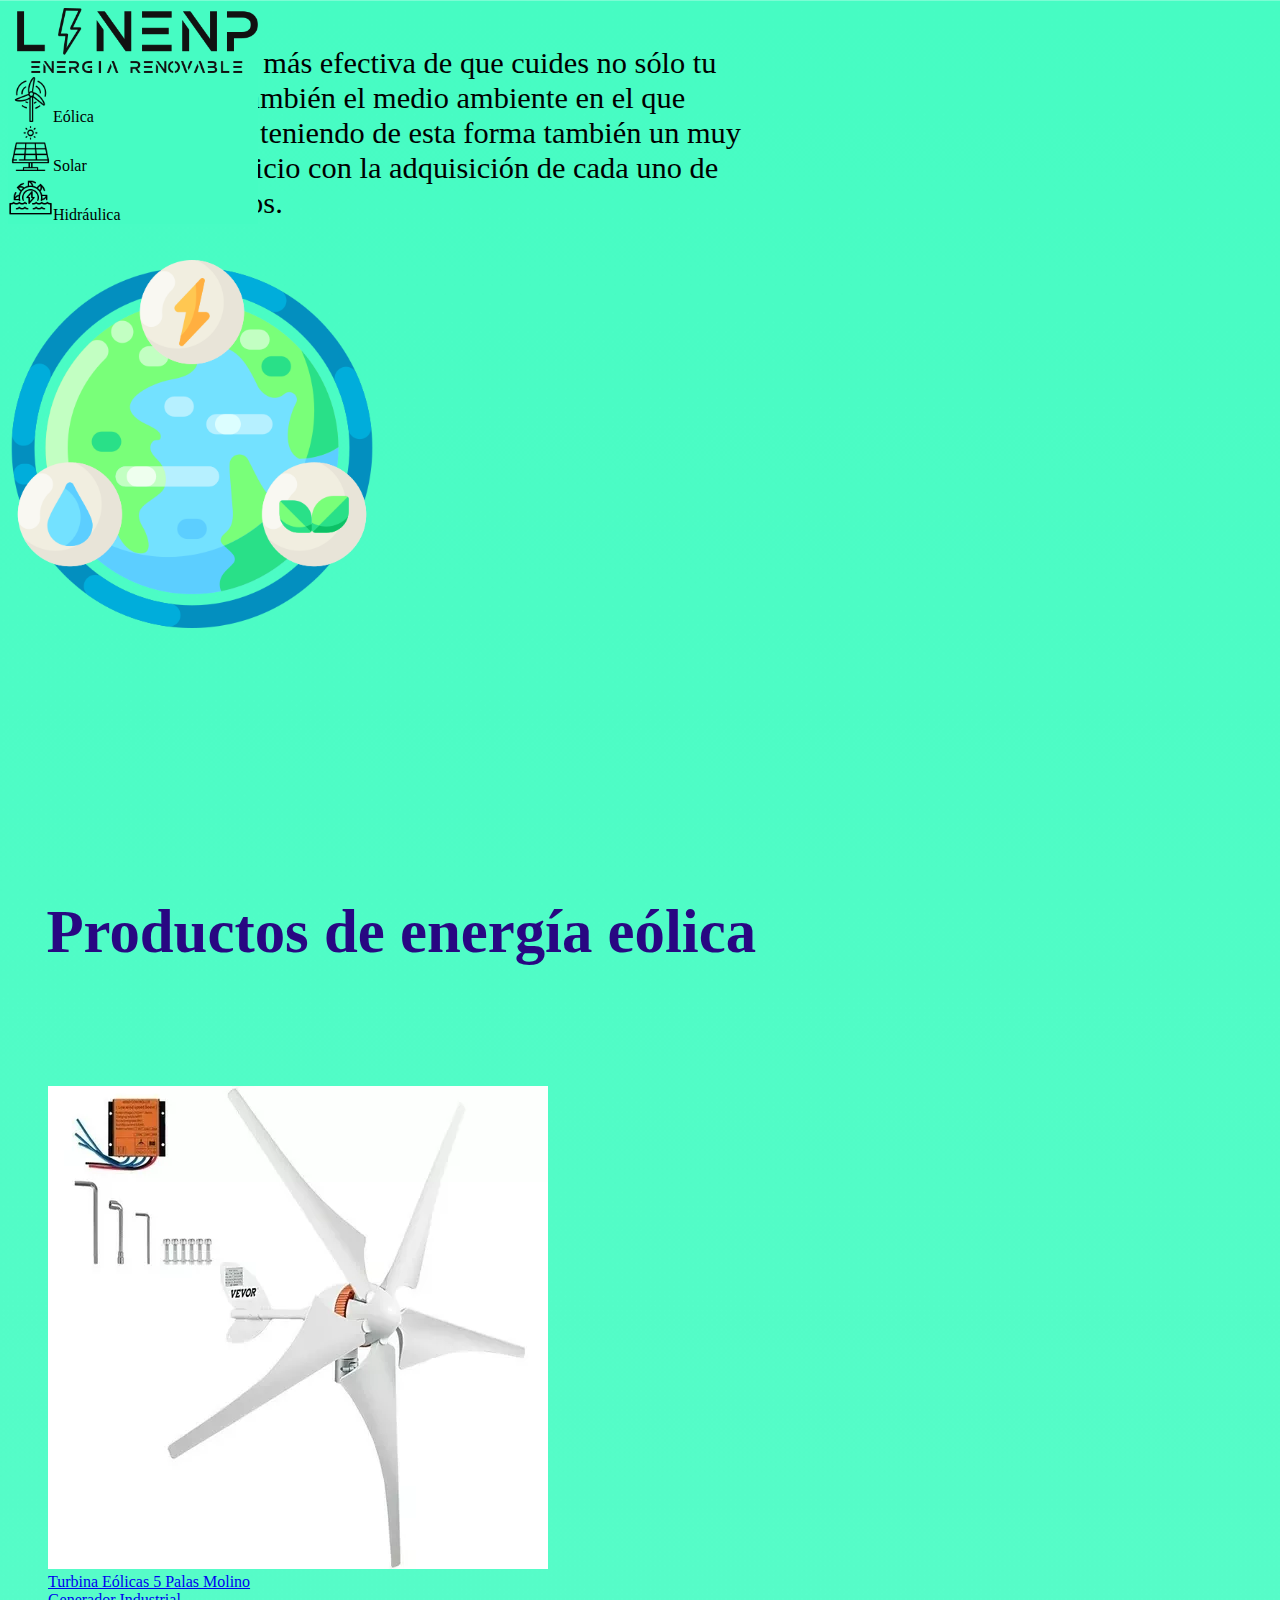
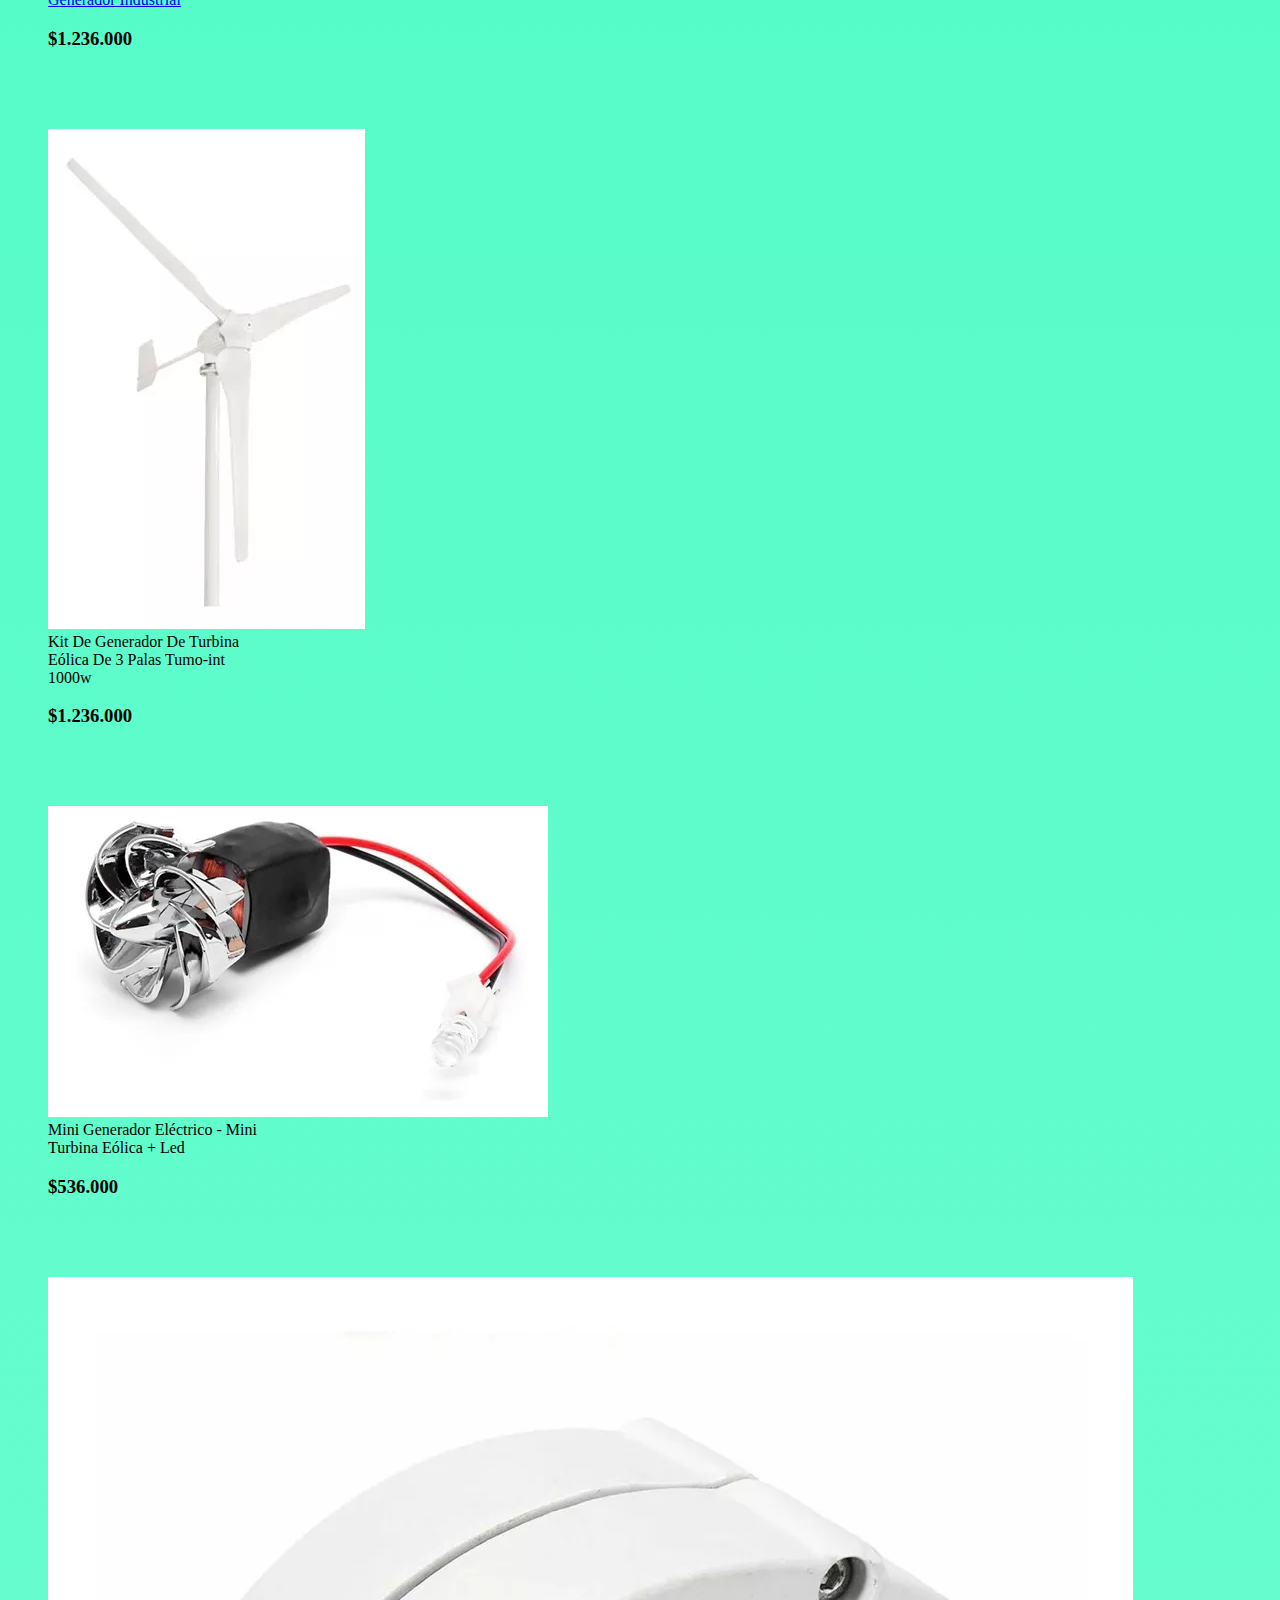
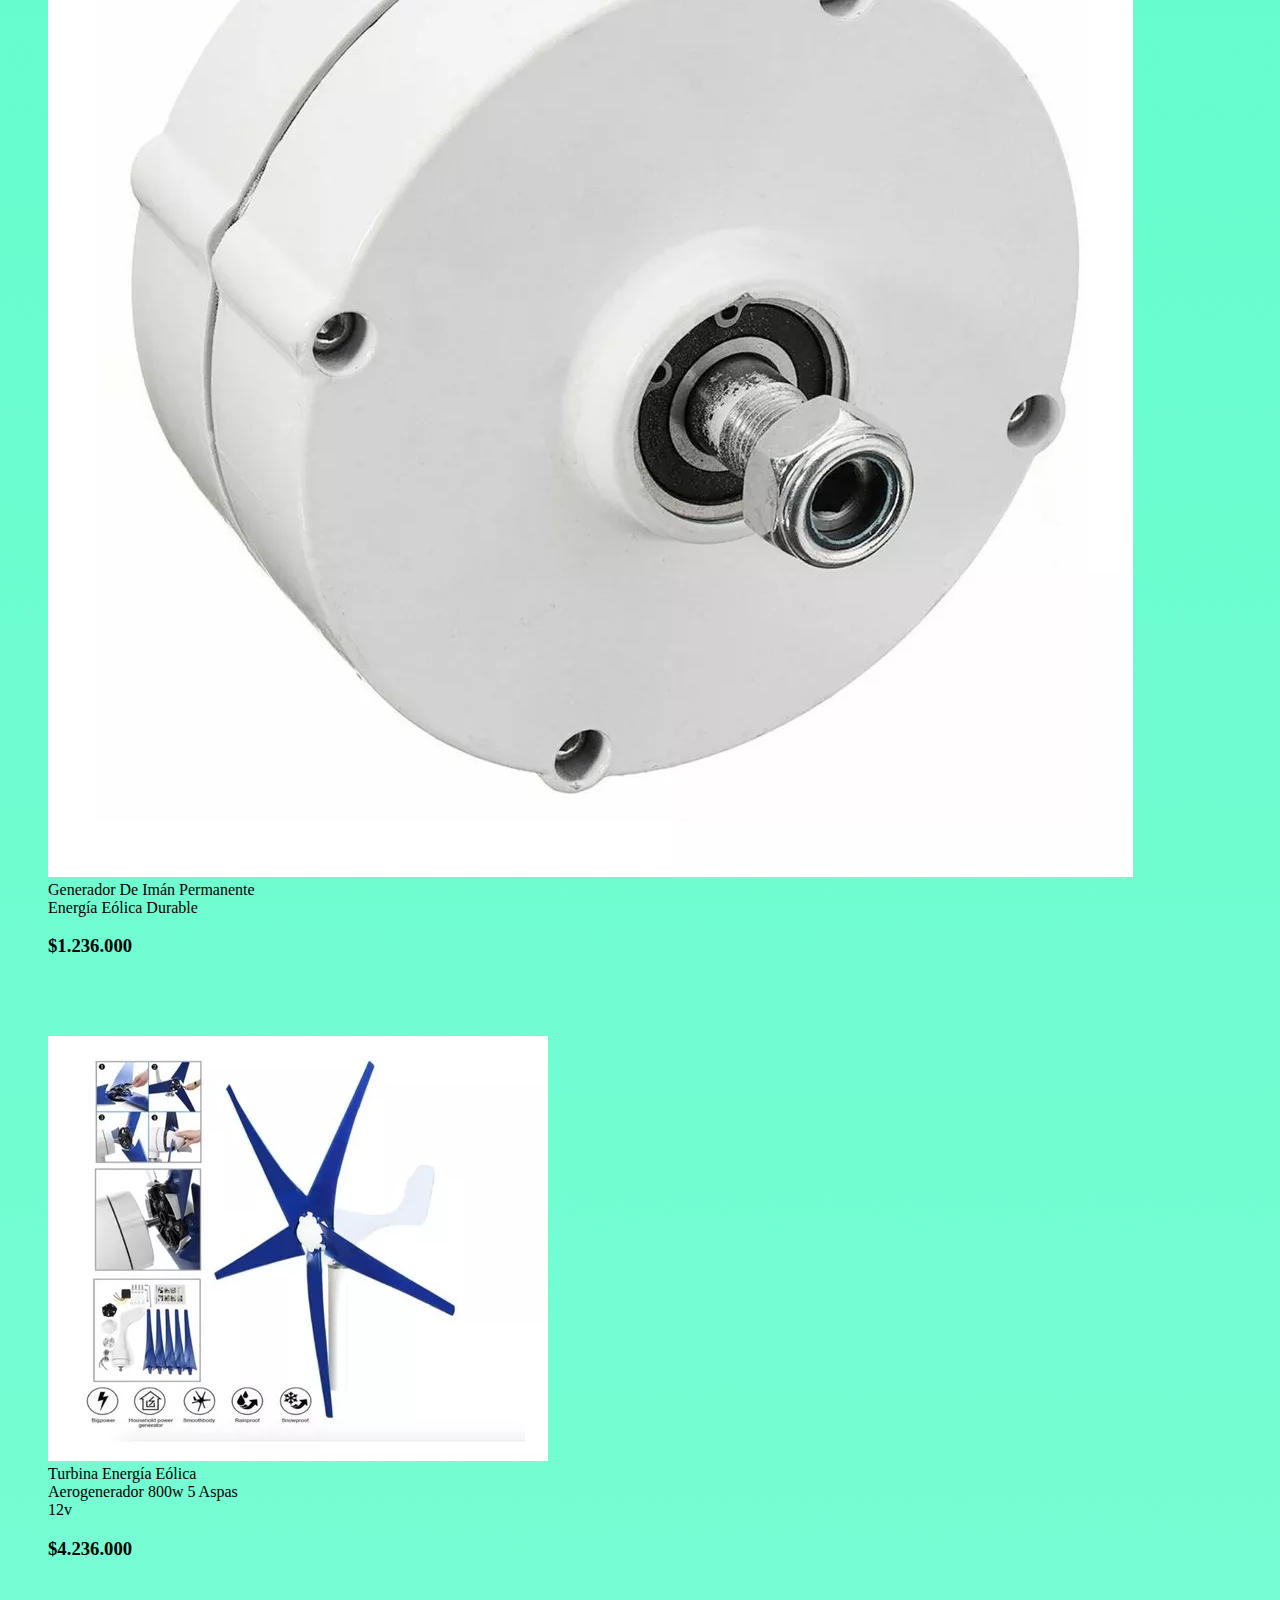
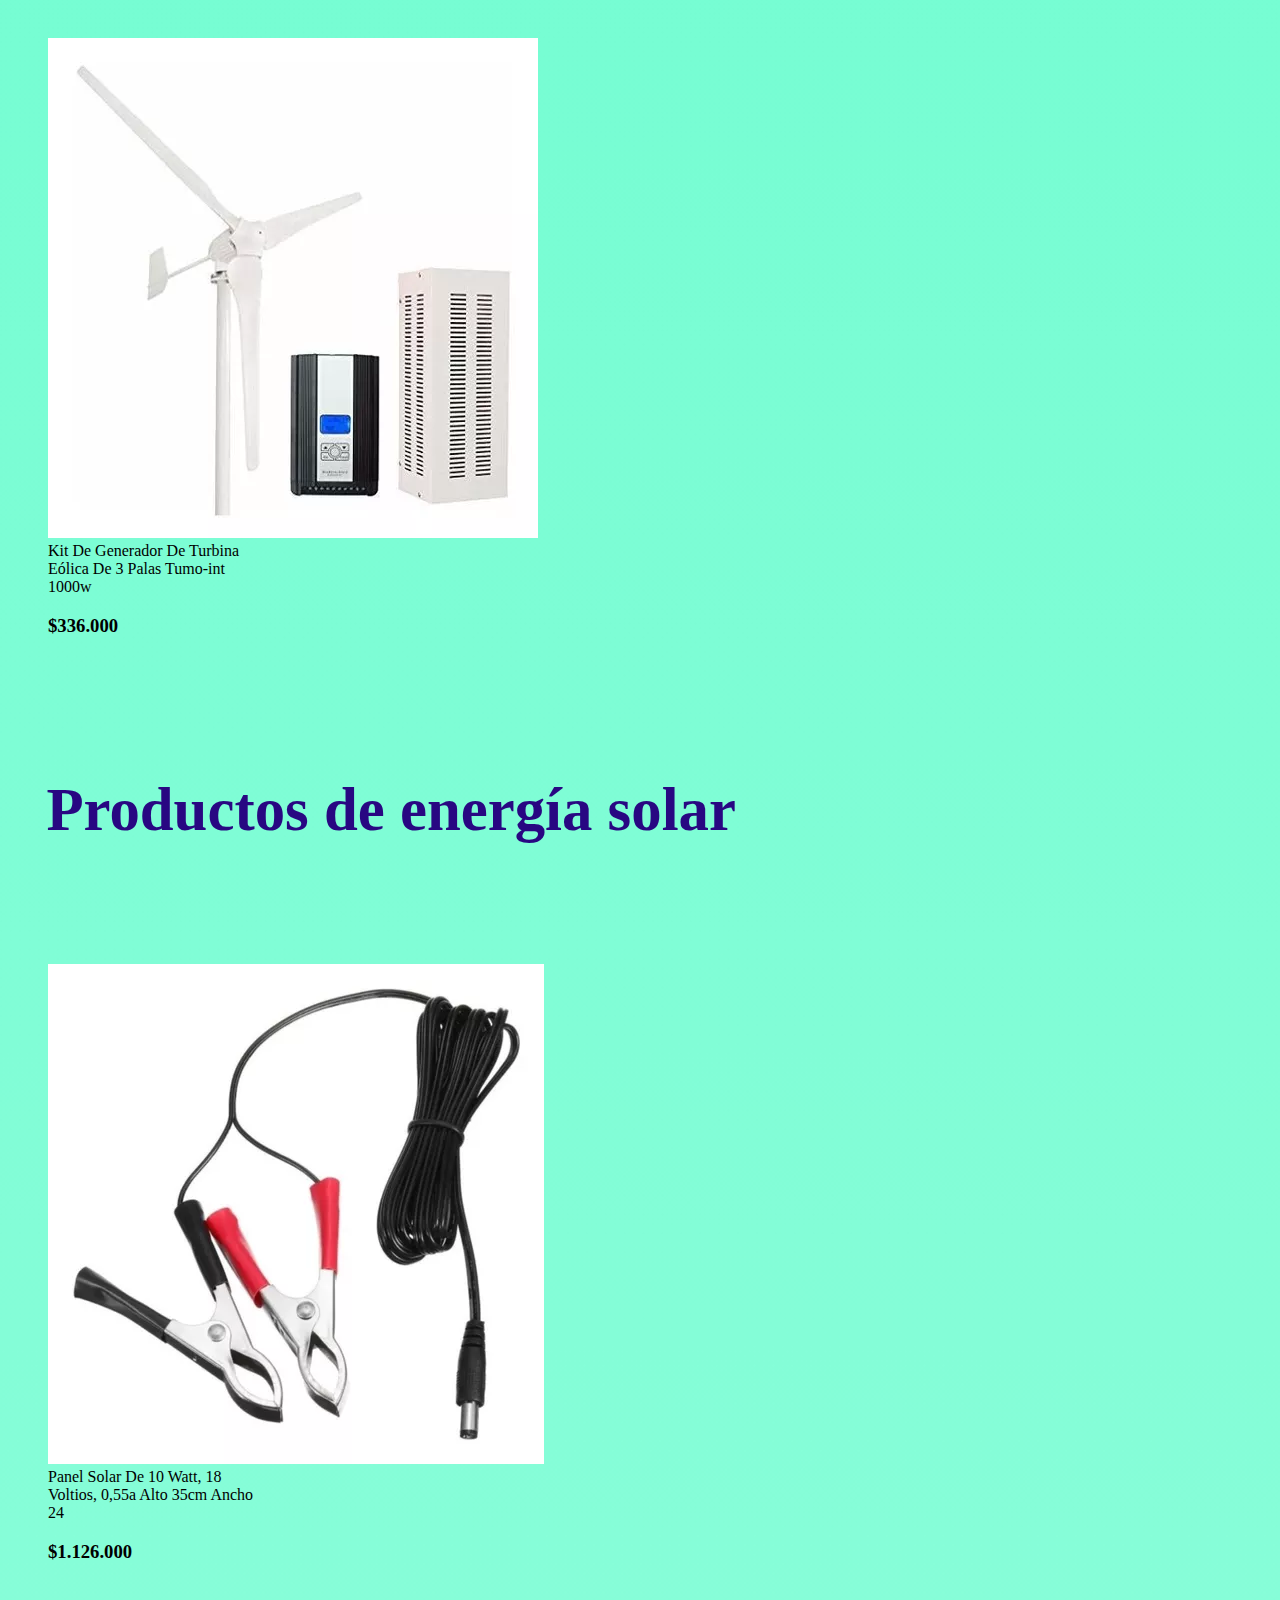
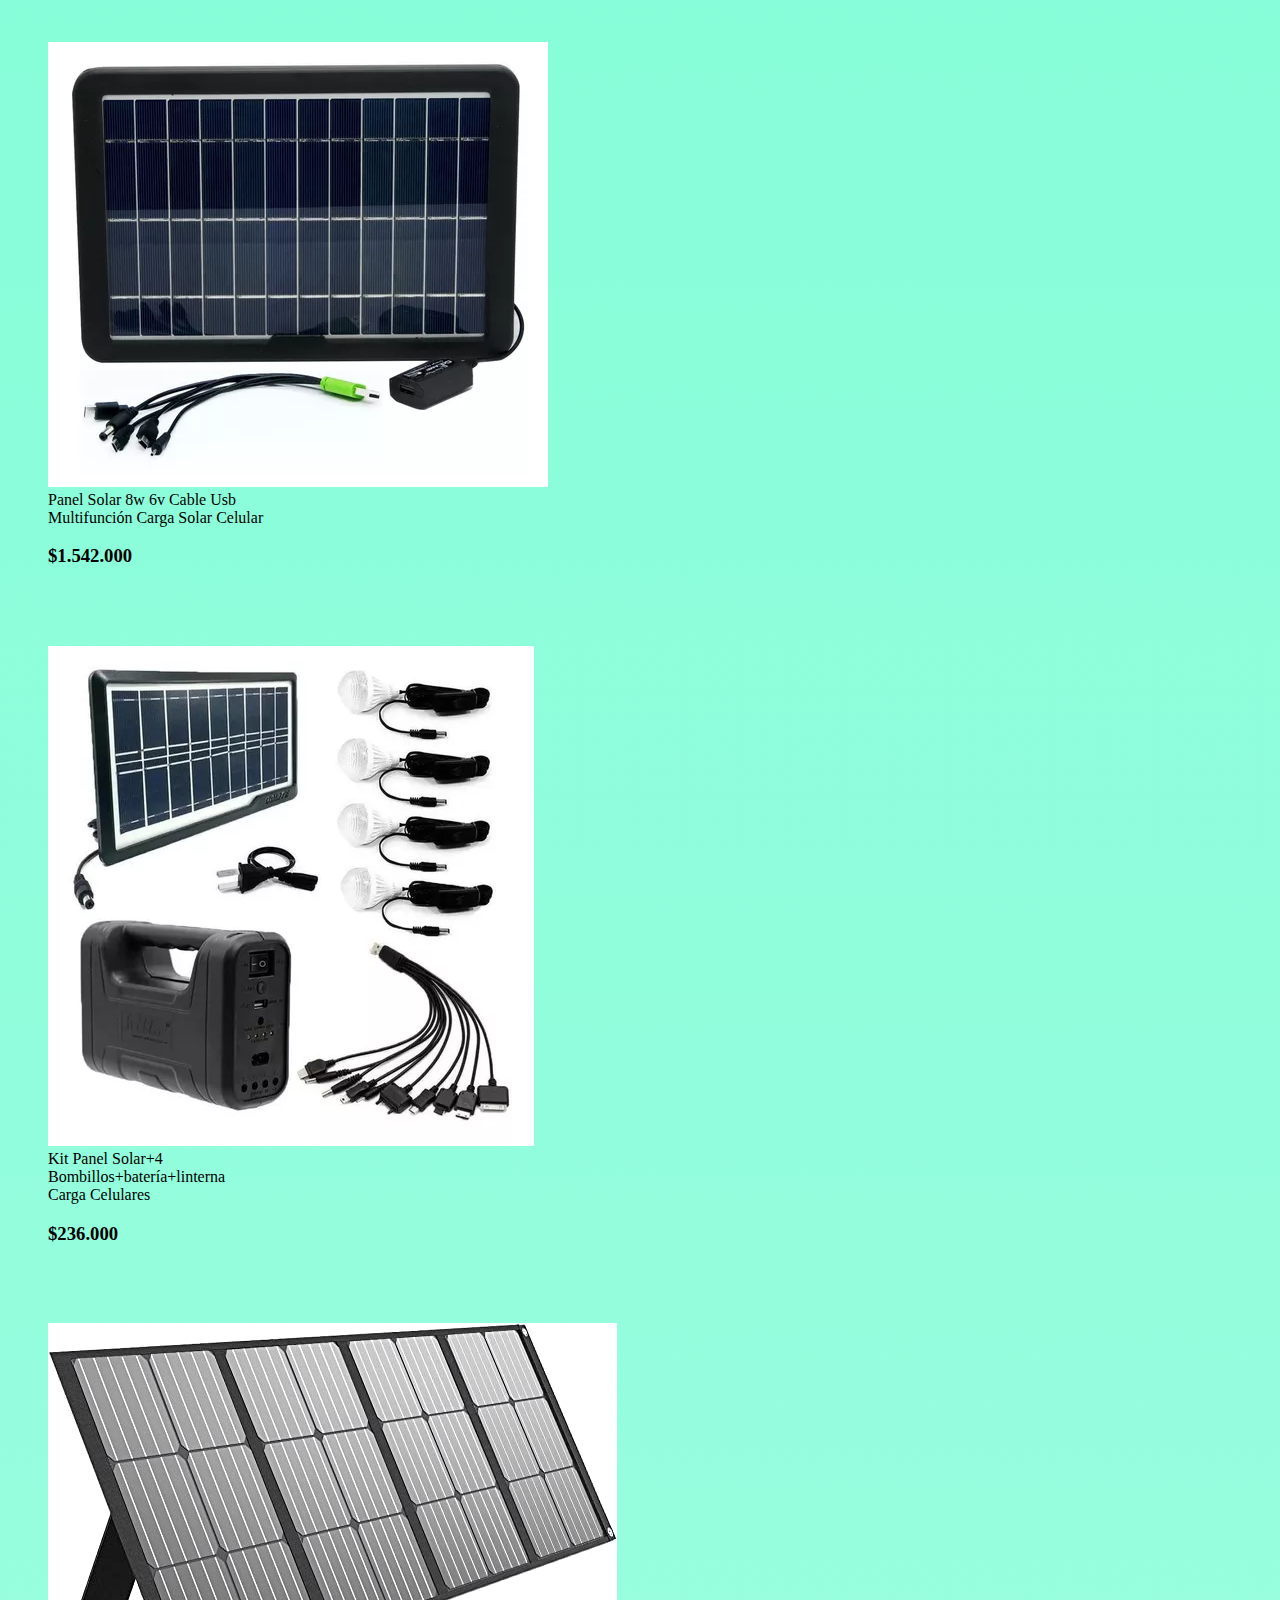
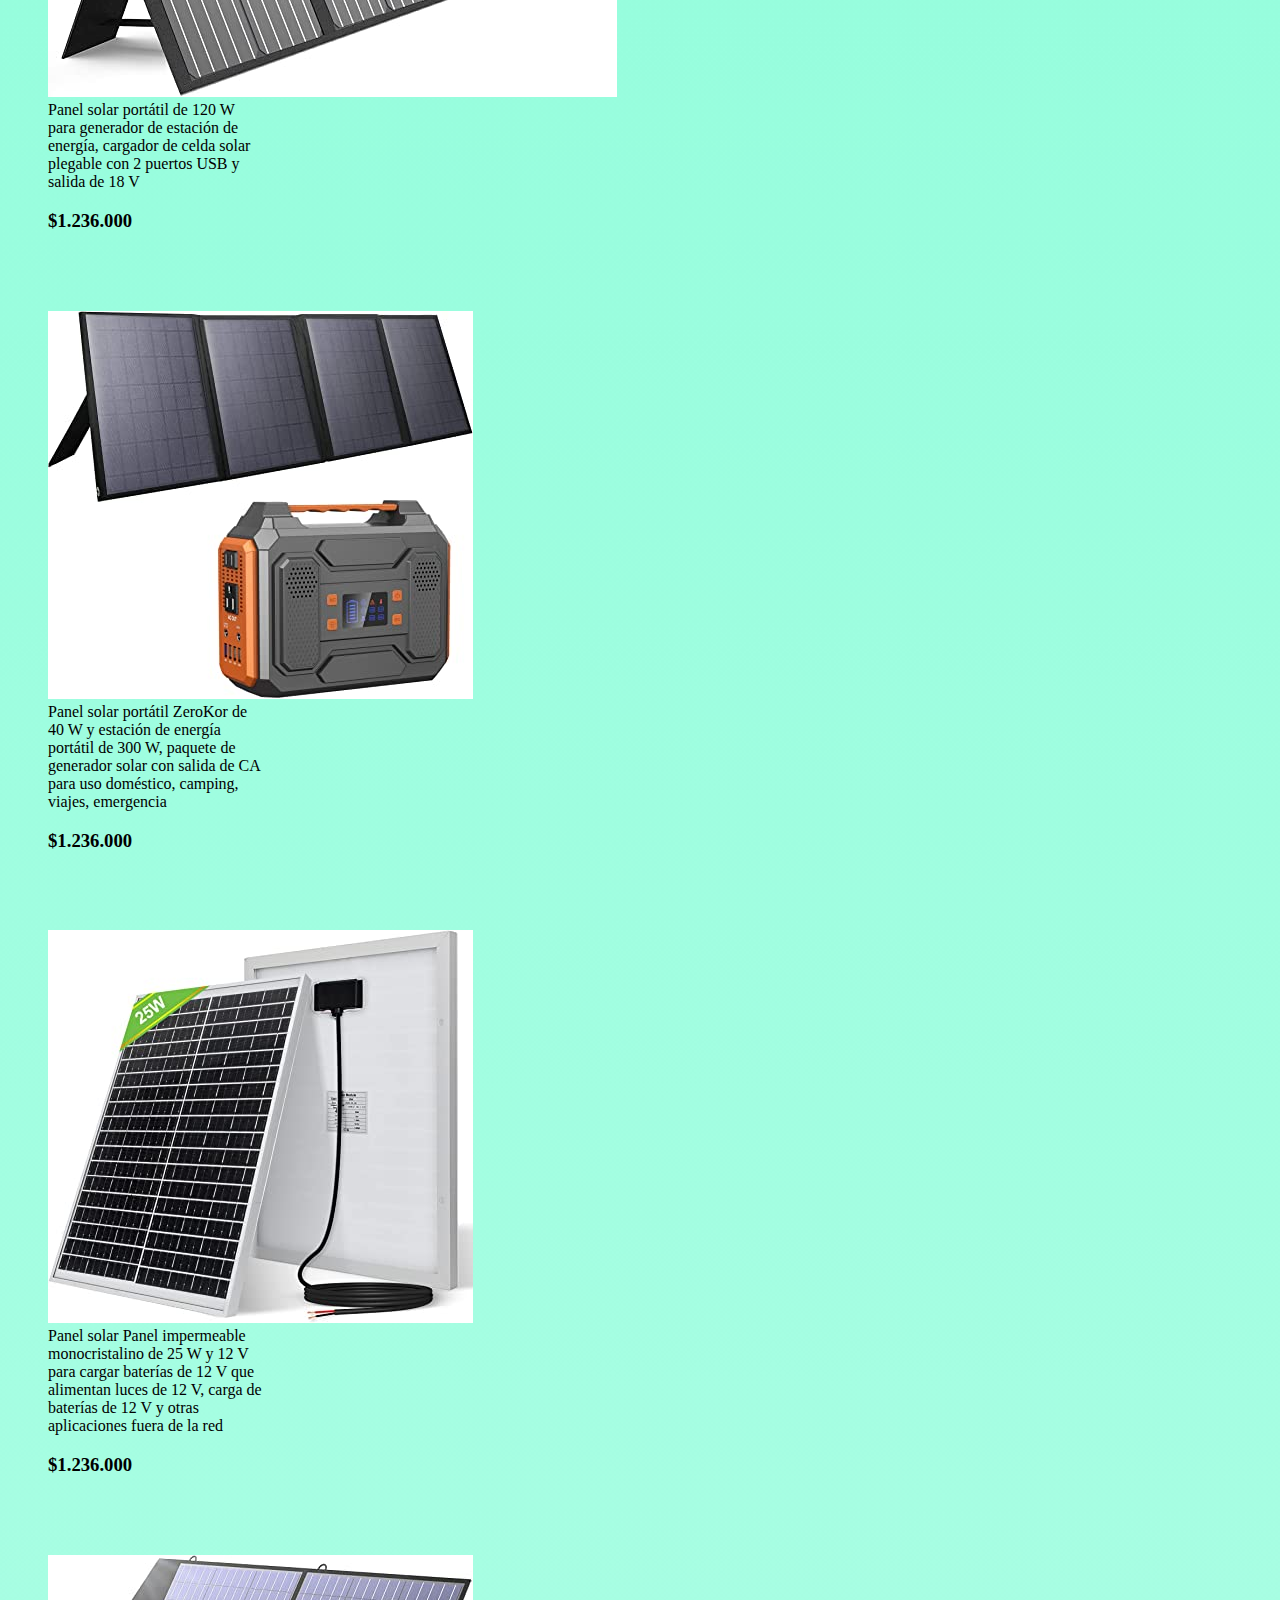
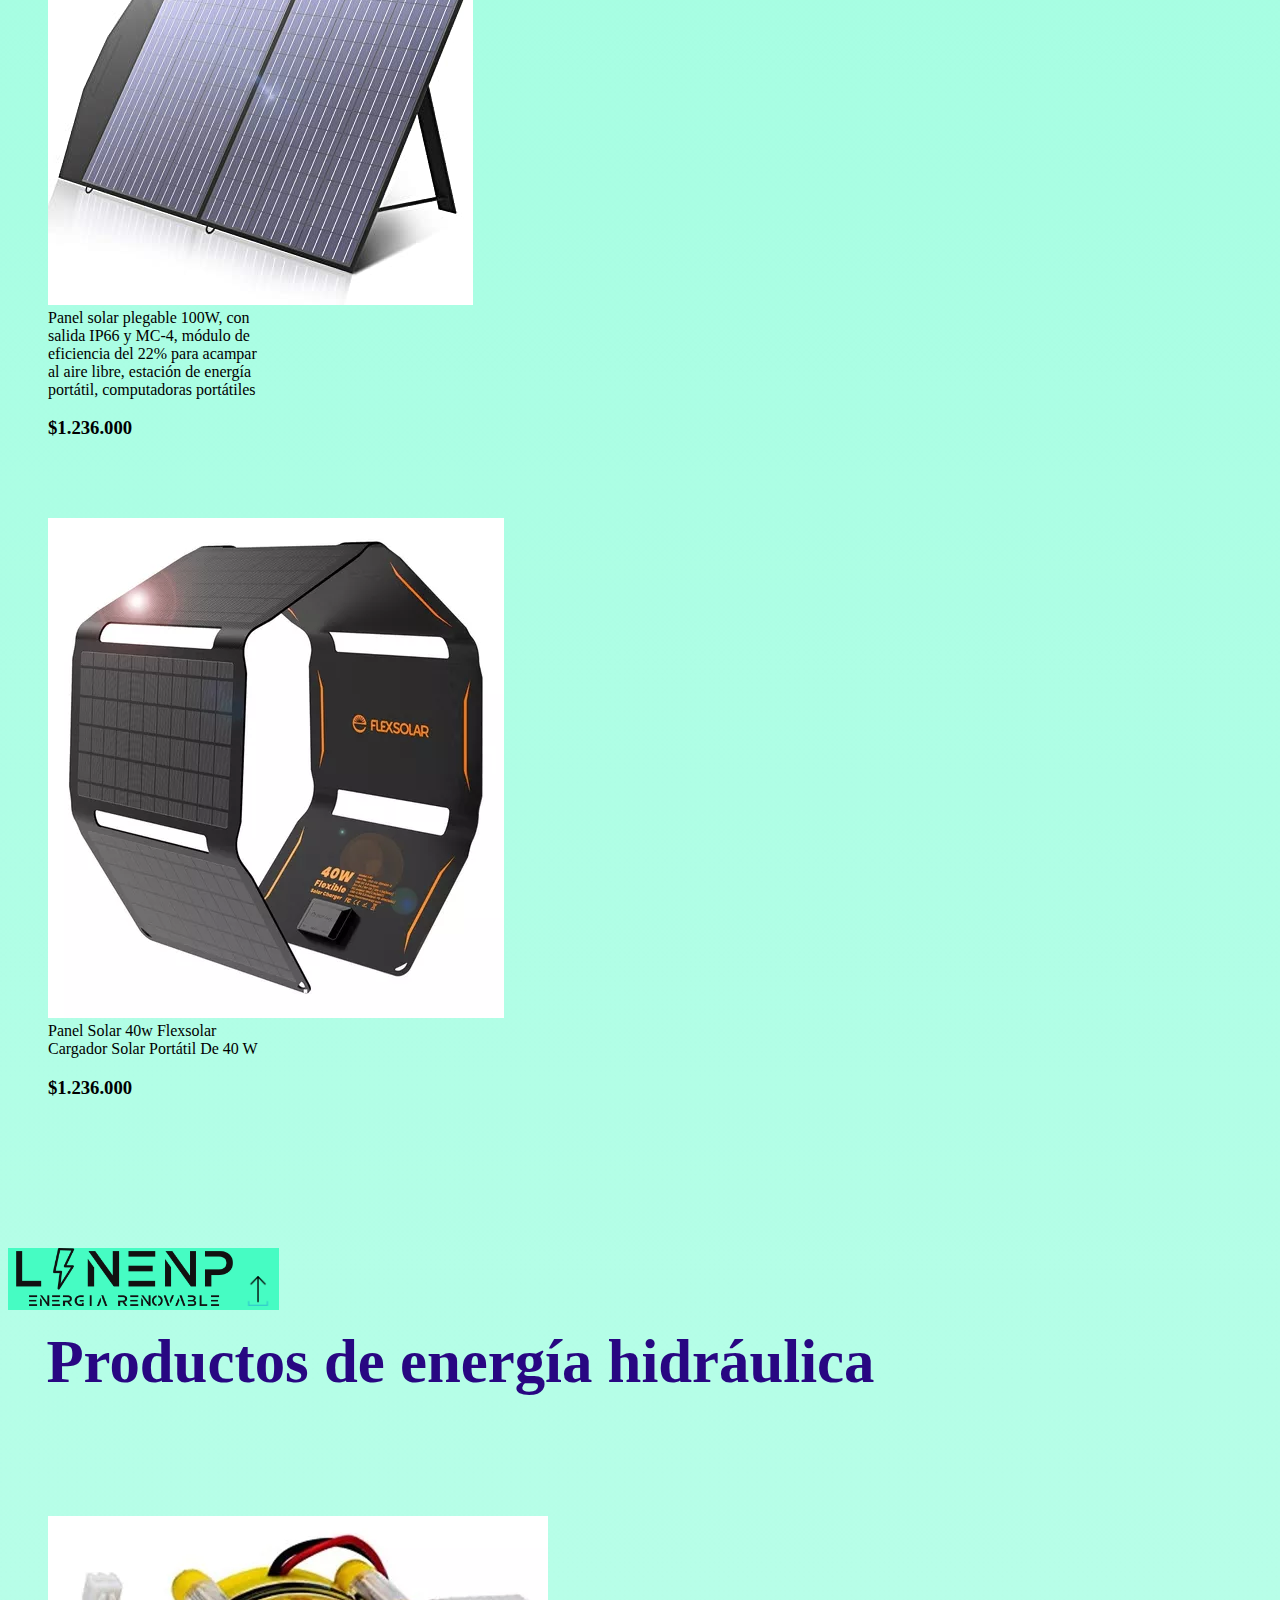
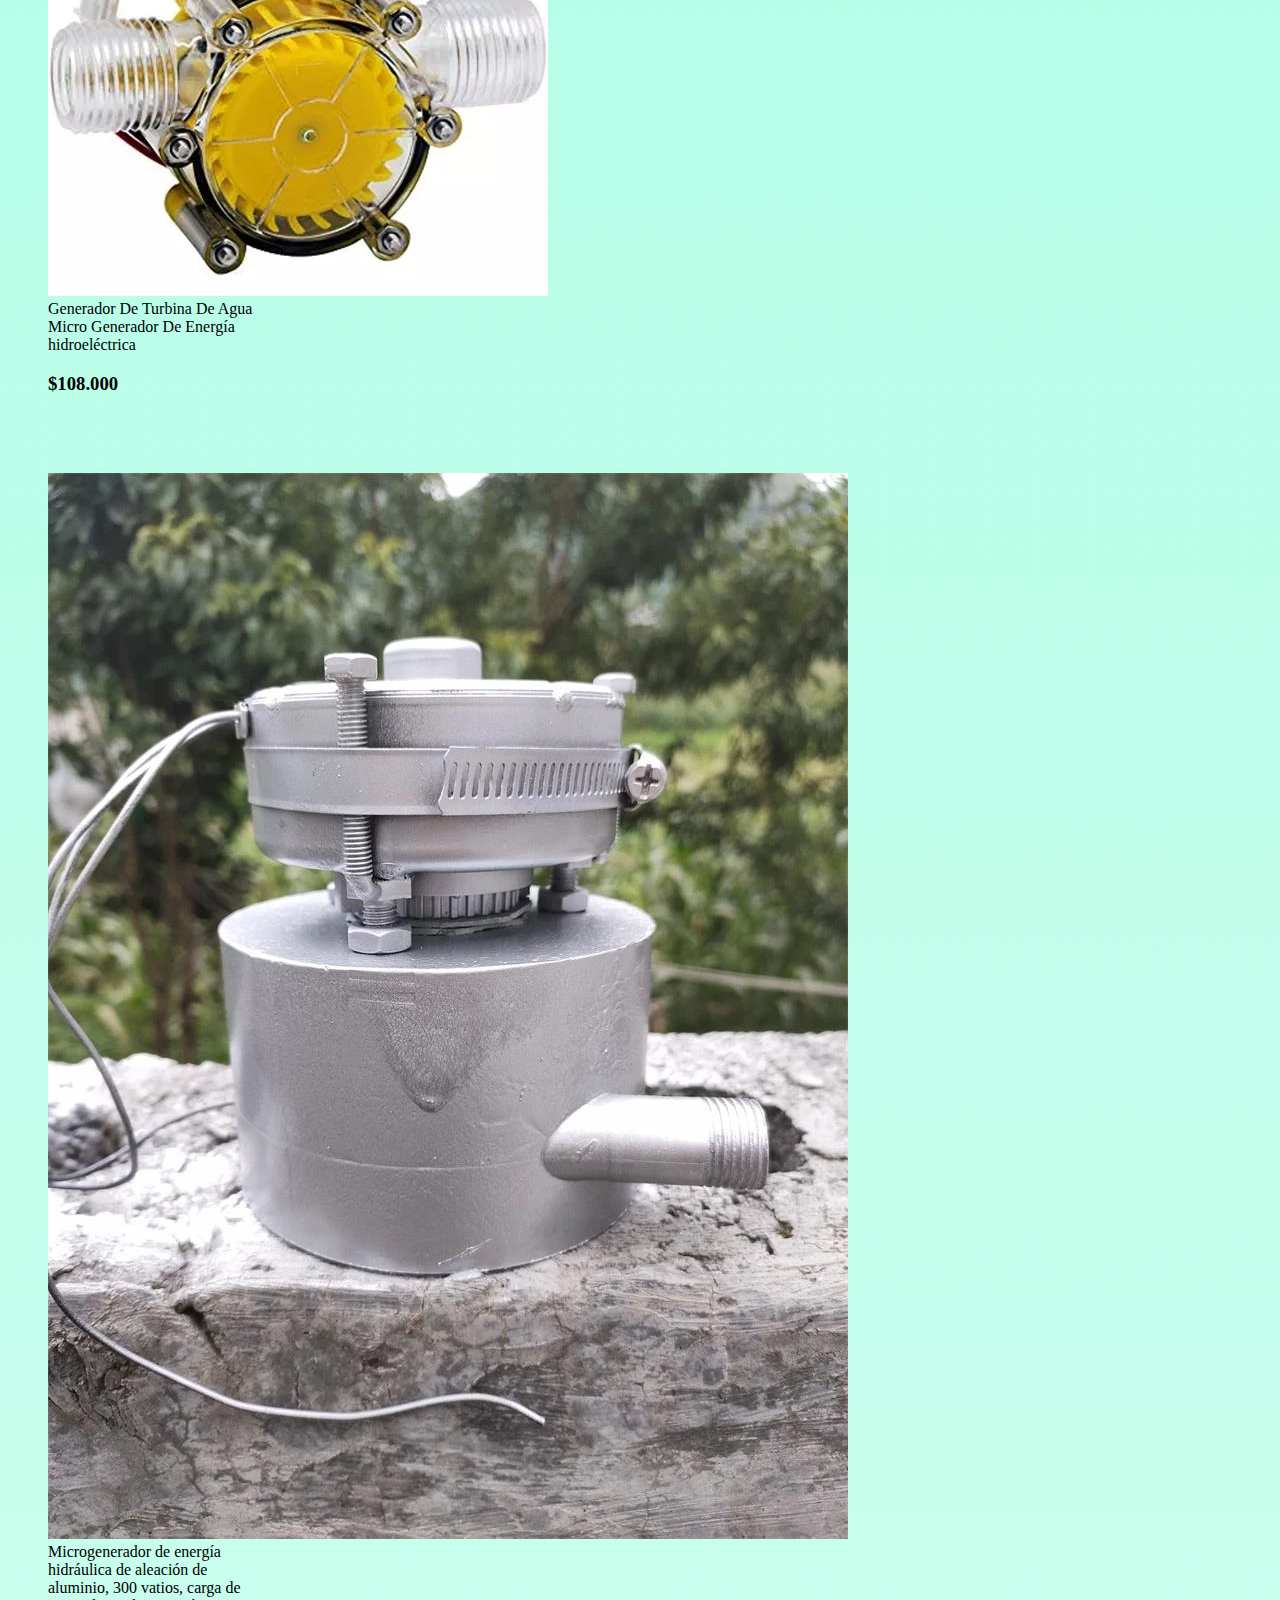
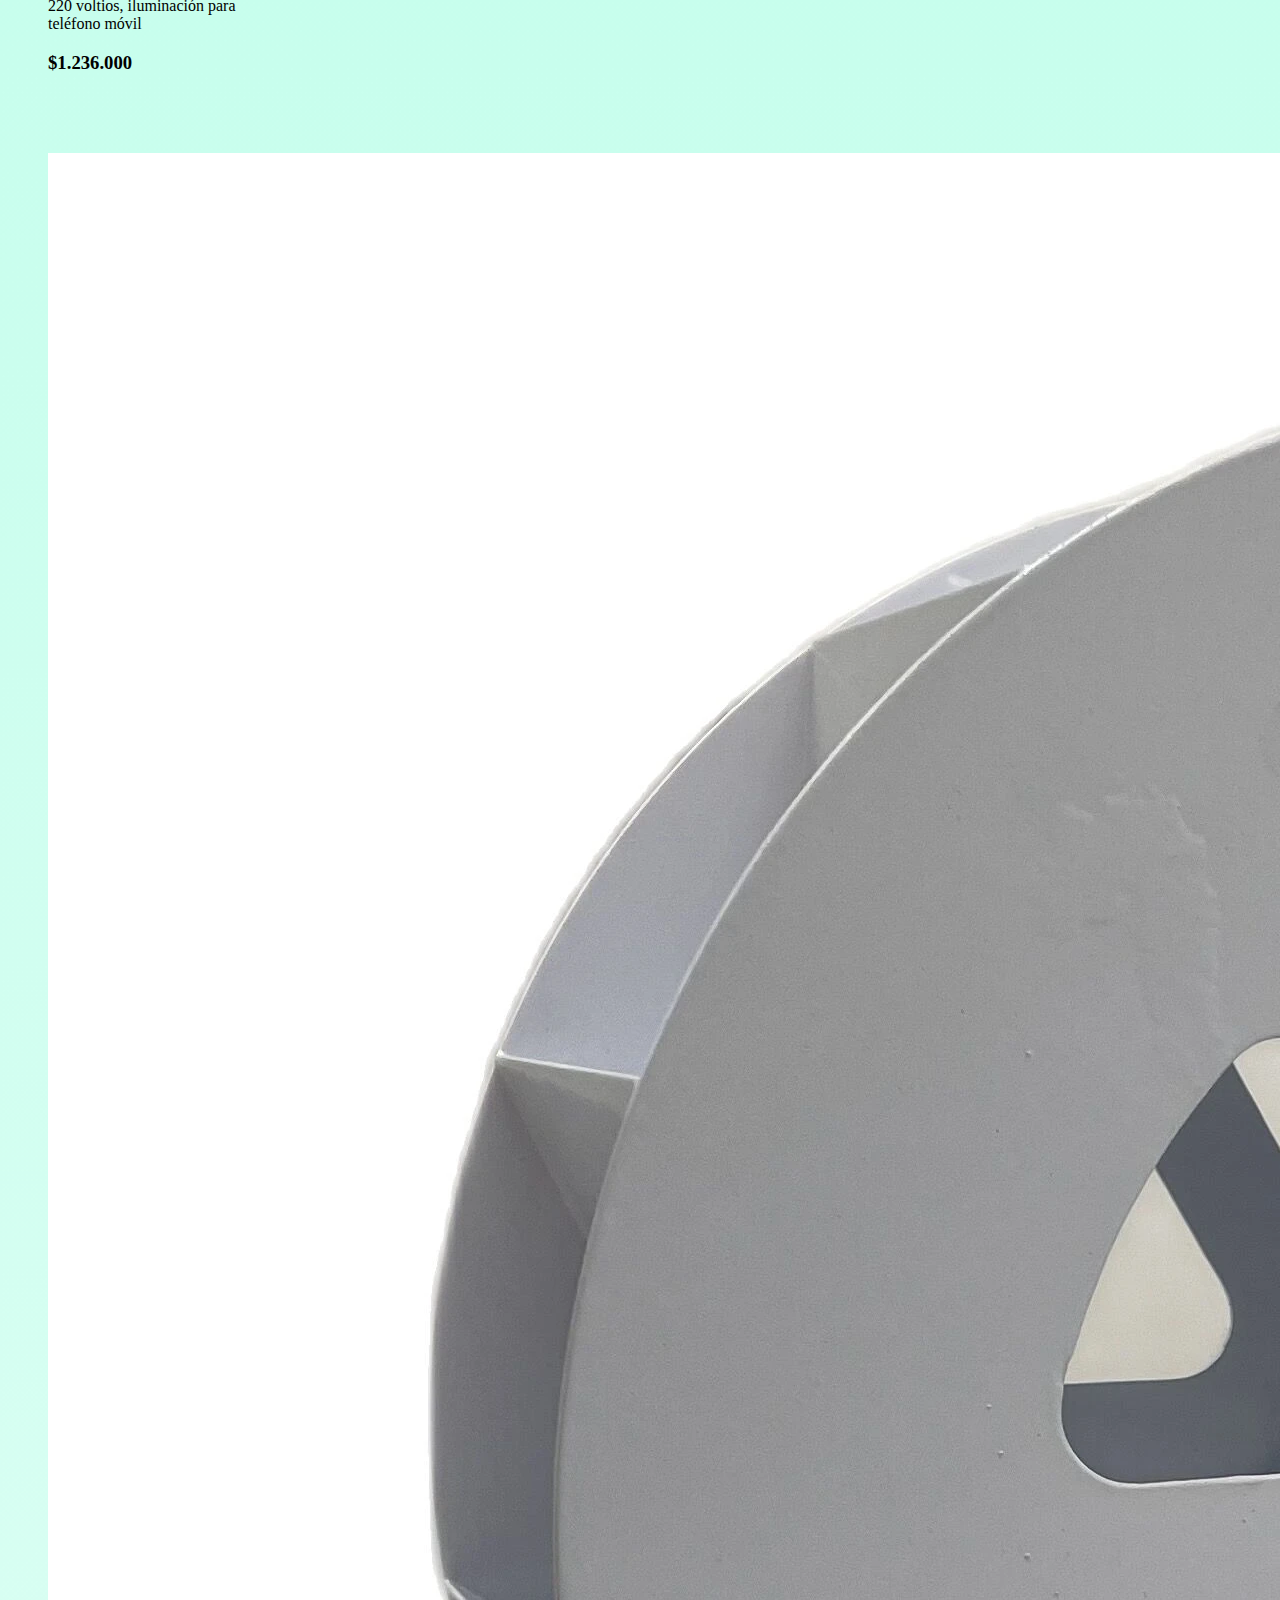
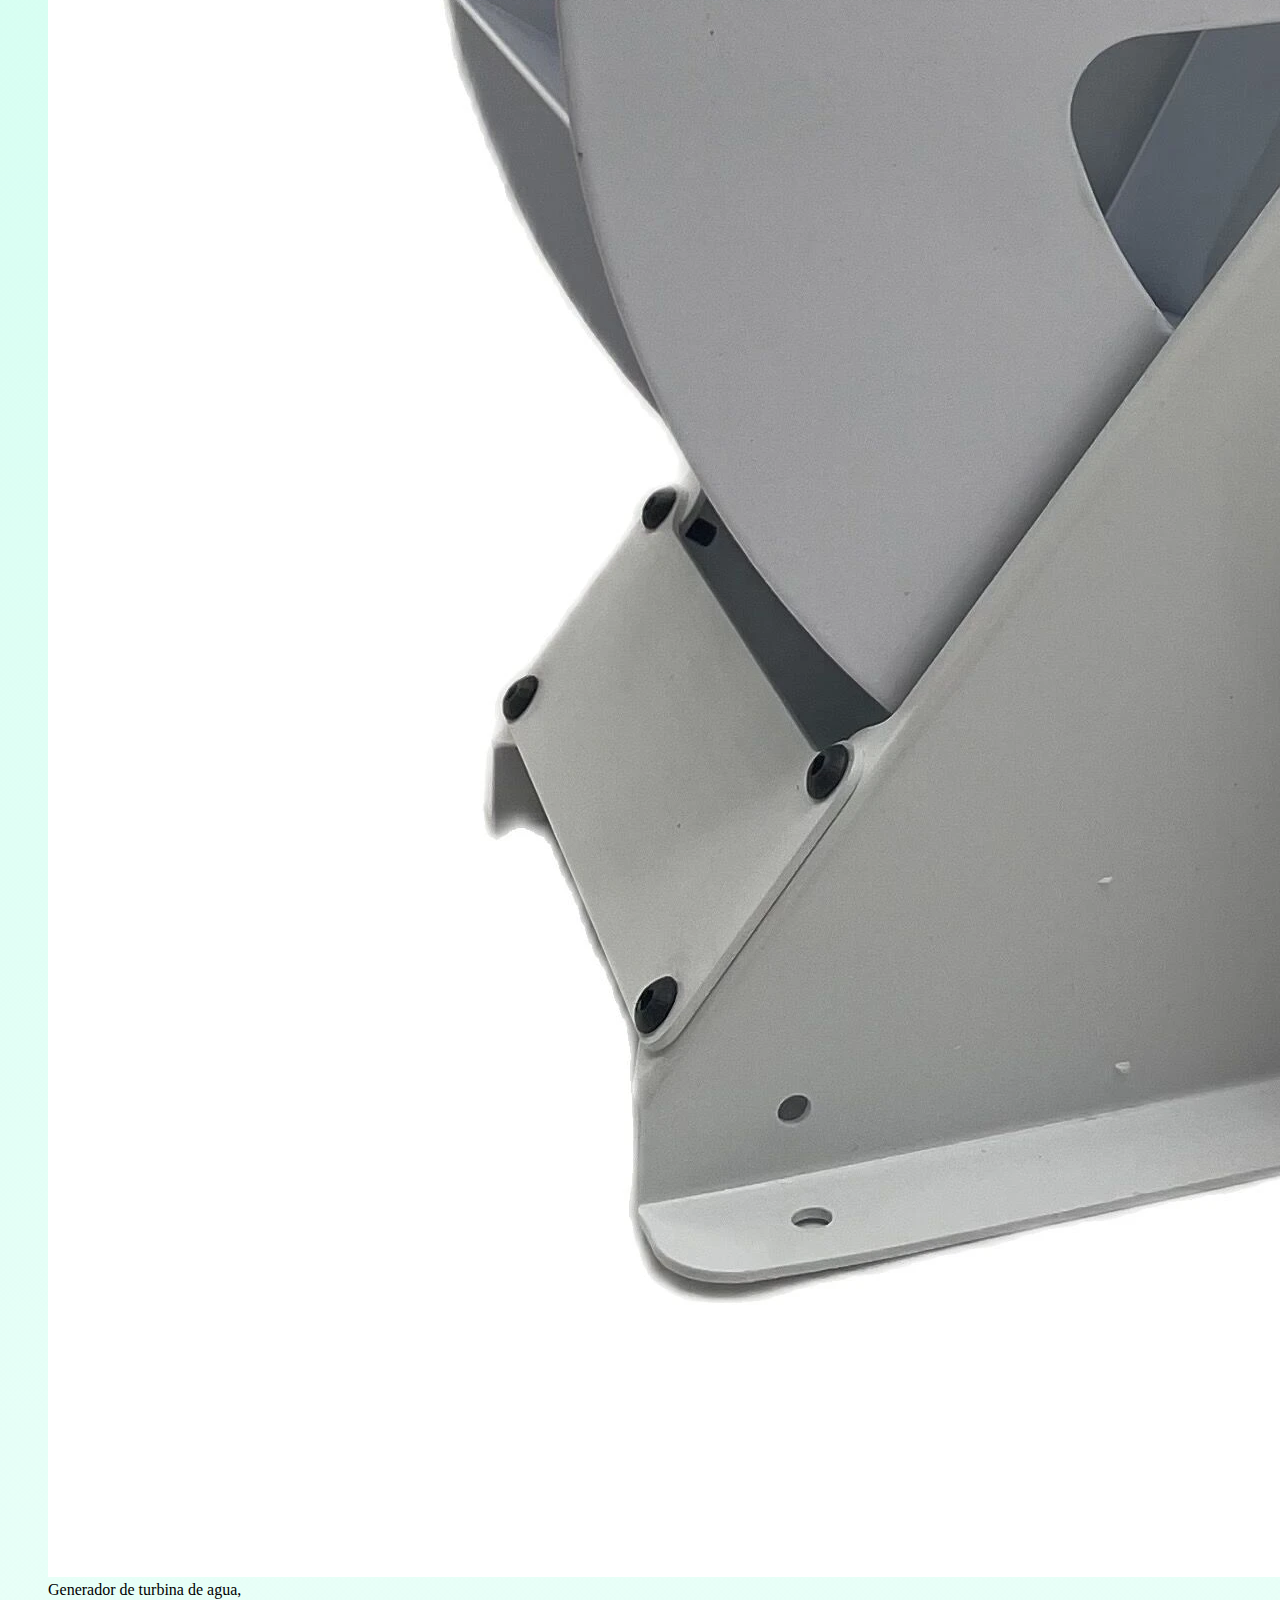
<file: index.html>
<!DOCTYPE html>
<html lang="en">

<head>
  <meta charset="UTF-8" />
  <meta http-equiv="X-UA-Compatible" content="IE=edge" />
  <meta name="viewport" content="width=device-width, initial-scale=1.0" />
  <link rel="icon" href="icon.png" type="image/x-icon">
  <title>Linenp</title>
  <link href="https://cdn.jsdelivr.net/npm/bootstrap@5.2.3/dist/css/bootstrap.min.css" rel="stylesheet"
    integrity="sha384-rbsA2VBKQhggwzxH7pPCaAqO46MgnOM80zW1RWuH61DGLwZJEdK2Kadq2F9CUG65" crossorigin="anonymous" />
  <script src="https://cdn.jsdelivr.net/npm/bootstrap@5.2.3/dist/js/bootstrap.bundle.min.js"
    integrity="sha384-kenU1KFdBIe4zVF0s0G1M5b4hcpxyD9F7jL+jjXkk+Q2h455rYXK/7HAuoJl+0I4"
    crossorigin="anonymous"></script>
  <script src="https://cdn.jsdelivr.net/npm/@popperjs/core@2.11.6/dist/umd/popper.min.js"
    integrity="sha384-oBqDVmMz9ATKxIep9tiCxS/Z9fNfEXiDAYTujMAeBAsjFuCZSmKbSSUnQlmh/jp3"
    crossorigin="anonymous"></script>
  <script src="https://cdn.jsdelivr.net/npm/bootstrap@5.2.3/dist/js/bootstrap.min.js"
    integrity="sha384-cuYeSxntonz0PPNlHhBs68uyIAVpIIOZZ5JqeqvYYIcEL727kskC66kF92t6Xl2V"
    crossorigin="anonymous"></script>
  <link rel="stylesheet" href="style.css" />
</head>

<body>
  <!-- home -->
  <div id="home-div" class="home-div">
    <nav class="navbar navbar-brand container-fluid">
      <div class="container-fluid d-flex justify-content-between">
        <div class="container-fluid d-flex"></div>
        <a href="#home-div"><img src="linenpoff.png" class="btn" title="Linenp" width="250px" /></a>

        <div class="d-flex align-items-center">
          <div class="tlc btn d-flex flex-column">
            <a href="#hastag" class="eolica d-flex flex-column">
              <img src="viento.png" width="45px" />Eólica
            </a>
          </div>
          <div class="tlc btn d-flex flex-column justify-content-center align-items-center"> <a href="#solar-div"
              class="eolica d-flex flex-column justify-content-center align-items-center">
              <img src="panel-solar.png" width="45px" />Solar
            </a>
          </div>
          <div class="tlc btn d-flex flex-column justify-content-center align-items-center ">
            <a href="#hidraulic-div" class="eolica d-flex flex-column justify-content-center align-items-center">
              <img src="energia-hidroelectrica.png" width="45px" />Hidráulica</a>
          </div>
        </div>
      </div>

  </div>
  </nav>
  <div class="d-flex align-items-center" style="width: 100%; height: 90vh">
    <div class="slogan" style="width: 55%">
      Somos la manera más efectiva de que cuides no sólo tu economía,
      sino también el medio ambiente en el que todos habitamos, teniendo de esta forma también un muy buen
      costo-beneficio con la adquisición de cada uno de nuestros productos.
    </div>
    <div class="imagen" style="width: 41%">
      <img class="renovable" src="energia-renovable.png" style="width: 23rem" />
    </div>
  </div>
  </div>
  <!-- eolica -->
  <div class="eolic-div">
    <div class="d-flex flex-column" style="width: 100vw; height: auto">
      <div id="hastag" class="slogan d-flex justify-content-center" style=" height: 80%">
        <h1 class="titlestyle">Productos de energía eólica</h1>
      </div>
      <section id="eolic-section" class="d-flex flex-column eolic">
        <div class="eolic d-flex justify-content-center align-items-top">
          <div id="product" class="btn product d-flex flex-column"><img  src="product1.png" class="img shadow-lg">
            <a href="producto1.html">Turbina Eólicas 5 Palas Molino Generador Industrial</a>
          <h3>$1.236.000</h3></div>
          <div id="product" class="btn product d-flex flex-column "><img src="product2.png" class="img shadow-lg"
              style="height: auto;">Kit De Generador De Turbina Eólica De 3 Palas Tumo-int 1000w <h3>$1.236.000</h3></div>
          <div id="product" class="btn product d-flex flex-column "><img src="product4.png" class="img shadow-lg">Mini
            Generador Eléctrico - Mini Turbina Eólica + Led<h3>$536.000</h3></div>
        </div>
        <div class="eolic d-flex justify-content-center align-items-top">
          <div id="product" class="btn product d-flex flex-column"><img src="product5.png"
              class="img shadow-lg">Generador De Imán Permanente Energía Eólica Durable<h3>$1.236.000</h3></div>
          <div id="product" class="btn product d-flex flex-column"><img src="product6.png" class="img shadow-lg">Turbina
            Energía Eólica Aerogenerador 800w 5 Aspas 12v<h3>$4.236.000</h3></div>
          <div id="product" class="btn product d-flex flex-column"><img src="product7.png" class="img shadow-lg">Kit De
            Generador De Turbina Eólica De 3 Palas Tumo-int 1000w<h3>$336.000</h3>
          </div>
        </div>

      </section>
      <!-- <div class="imagen" style="width:45%">
        <div class="gif img-fluid"></div>
      </div> -->
    </div>
  </div>
  <!-- solar -->
  <div id="solar-div" class="solar-div">
    <div class="d-flex  flex-column" style="width: 100vw; height: auto">
      <div class="slogan d-flex justify-content-center" style="height: 80%">
        <h1 class="titlestyle">Productos de energía solar</h1>
      </div>
      <section id="eolic-section" class="d-flex flex-column eolic">
        <div class="eolic d-flex justify-content-center align-items-top">
          <div id="product" class="btn product d-flex flex-column "><img src="panel1.png" class="img shadow-lg">
            Panel Solar De 10 Watt, 18 Voltios, 0,55a Alto 35cm Ancho 24<h3>$1.126.000</h3>
          </div>
          <div id="product" class="btn product d-flex flex-column "><img src="panel2.png" class="img shadow-lg"
              style="height: auto;">Panel Solar 8w 6v Cable Usb Multifunción Carga Solar Celular<h3>$1.542.000</h3>
          </div>
          <div id="product" class="btn product d-flex flex-column "><img src="panel3.png" class="img shadow-lg">Kit
            Panel Solar+4 Bombillos+batería+linterna Carga Celulares<h3>$236.000</h3>
          </div>
        </div>
        <div class="eolic d-flex justify-content-center align-items-top">
          <div id="product" class="btn product d-flex flex-column"><img src="panel4.png" class="img shadow-lg">
            Panel solar portátil de 120 W para generador de estación de energía,
            cargador de celda solar plegable con 2 puertos USB y salida de 18 V<h3>$1.236.000</h3></div>
          <div id="product" class="btn product d-flex flex-column"><img src="panel5.png" class="img shadow-lg">Panel
            solar portátil ZeroKor de 40 W y estación de energía portátil de 300 W, paquete de generador solar con
            salida de CA para uso doméstico, camping, viajes, emergencia<h3>$1.236.000</h3></div>
          <div id="product" class="btn product d-flex flex-column"><img src="panel6.png" class="img shadow-lg">Panel
            solar Panel impermeable monocristalino de 25 W y 12 V para cargar baterías de 12 V que alimentan luces de 12
            V, carga de baterías de 12 V y otras aplicaciones fuera de la red<h3>$1.236.000</h3>
          </div>
        </div>
        <div class="eolic d-flex justify-content-center align-items-top">
          <div id="product" class="btn product d-flex flex-column"><img src="panel7.png" class="img shadow-lg">
            Panel solar plegable 100W, con salida IP66 y MC-4, módulo de eficiencia del 22% para acampar al aire libre,
            estación de energía portátil, computadoras portátiles<h3>$1.236.000</h3></div>
          <div id="product" class="btn product d-flex flex-column"><img src="panel8.png" class="img shadow-lg">Panel
            Solar 40w Flexsolar Cargador Solar Portátil De 40 W<h3>$1.236.000</h3>
          </div>
        </div>

      </section>
      <div class="imagen" style="width:45%">
        <div class="gifu img-fluid"></div>
      </div>
    </div>
    <div class="d-flex justify-content-center align-items-center" style="height: 10vh">
    </div>
    <!-- Hidráulica -->
    <div id="hidraulic-div" class="hidraulic-div">
      <nav class="navbar navbar-brand">
        <div class="container-fluid d-flex justify-content-between">
          <a href="#home-div"><img src="linenpoff.png" class="btn" title="Linenp" width="225px" /></a>
          <button class="subir"><a href="#solar-div"><img class="gifi" src="subir.png" alt=""></a></button>
          </button>
        </div>
      </nav>
      <div class="slogan d-flex justify-content-center" style="height: 80%">
        <h1 class="titlestyle">Productos de energía hidráulica
      </div>
      <section id="eolic-section" class="d-flex flex-column eolic">
        <div class="eolic d-flex justify-content-center align-items-top">
          <div id="product" class="btn product d-flex flex-column "><img src="h1.png" class="img shadow-lg">
            Generador De Turbina De Agua Micro Generador De Energía hidroeléctrica<h3>$108.000</h3>

          </div>
          <div id="product" class="btn product d-flex flex-column "><img src="h2.png" class="img shadow-lg"
              style="height: auto;">Microgenerador de energía hidráulica de aleación de aluminio, 300 vatios, carga de
            220 voltios, iluminación para teléfono móvil<h3>$1.236.000</h3></div>
          <div id="product" class="btn product d-flex flex-column "><img src="h3.png" class="img shadow-lg">Generador de
            turbina de agua, rueda de agua, generador hidroeléctrico, generación de energía tipo disco de baja
            velocidad, rueda de viento y agua para exteriores<h3>$1.236.000</h3>
          </div>
        </div>
        <div class="eolic d-flex justify-content-center align-items-top">
          <div id="product" class="btn product d-flex flex-column"><img src="h4.png" class="img shadow-lg">Microturbina
            hidroeléctrica monofásica, generador de imán permanente, 0,5kw, 500w, 110V, 220V<h3>$1.236.000</h3>
          </div>
          <div id="product" class="btn product d-flex flex-column"><img src="h5.png" class="img shadow-lg">Micro
            generador hidroeléctrico 500 vatios TV iluminación ordenador al aire libre<h3>$1.236.000</h3>
          </div>
        </div>
      </section>
    </div>
  </div>
  <div class="footer d-flex justify-content-center align-items-center">
    <ul class="li">
      <li class="ulu"><a class="etd" href="">Contacto</a>  </li>
      <li class="ulu"><a class="etd" href="">Sobre nosotros</a> </li>
      <li class="ulu"><a class="etd" href="">Ubicación</a> </li>
      <li class="ulu"><a class="etd" href="">Misión</a> </li>
      <li class="ulu"><a class="etd" href="">Visión</a> </li>
      <li class="ulu"><a class="etd" href=""></a> </li>
      <li class="ulu"><a class="etd" href=""></a> </li>
      <li class="ulu"><a class="etd" href=""></a> </li>
    </ul>
  </div>
</body>

</html>
</file>
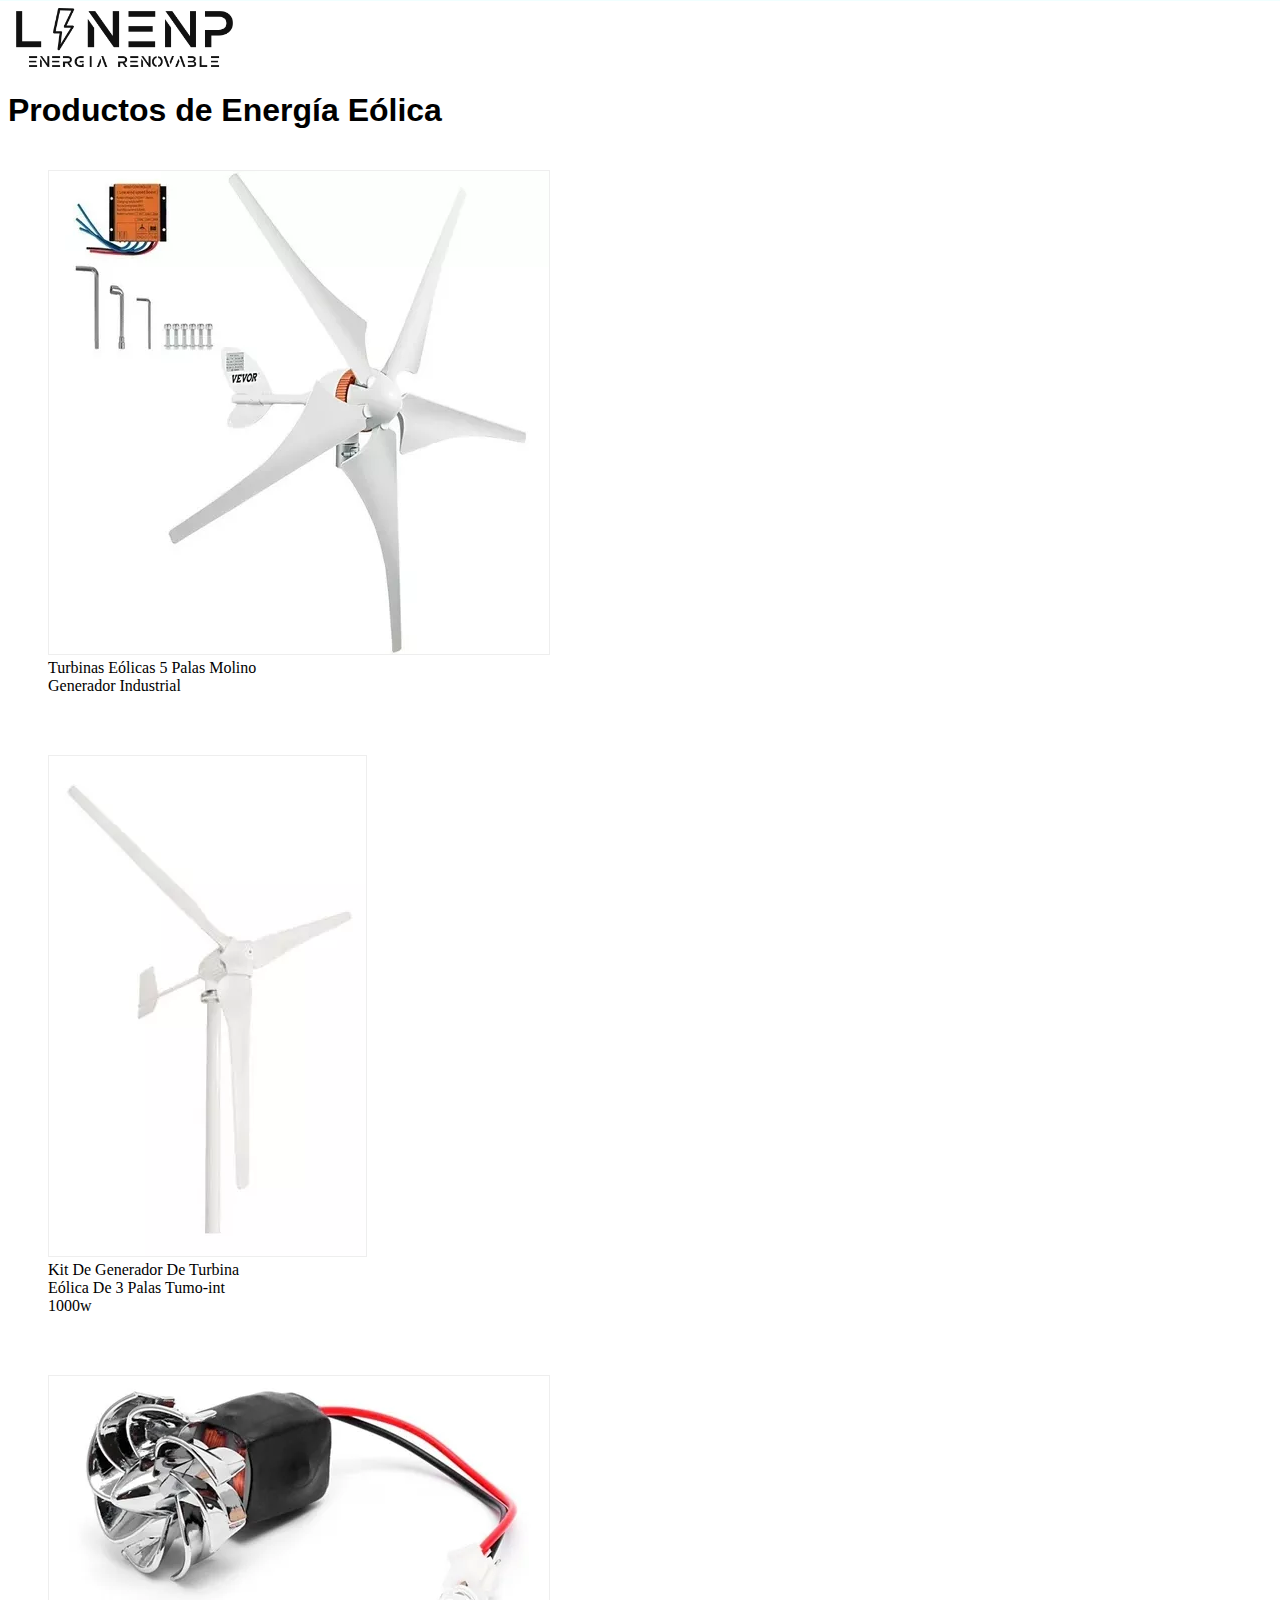
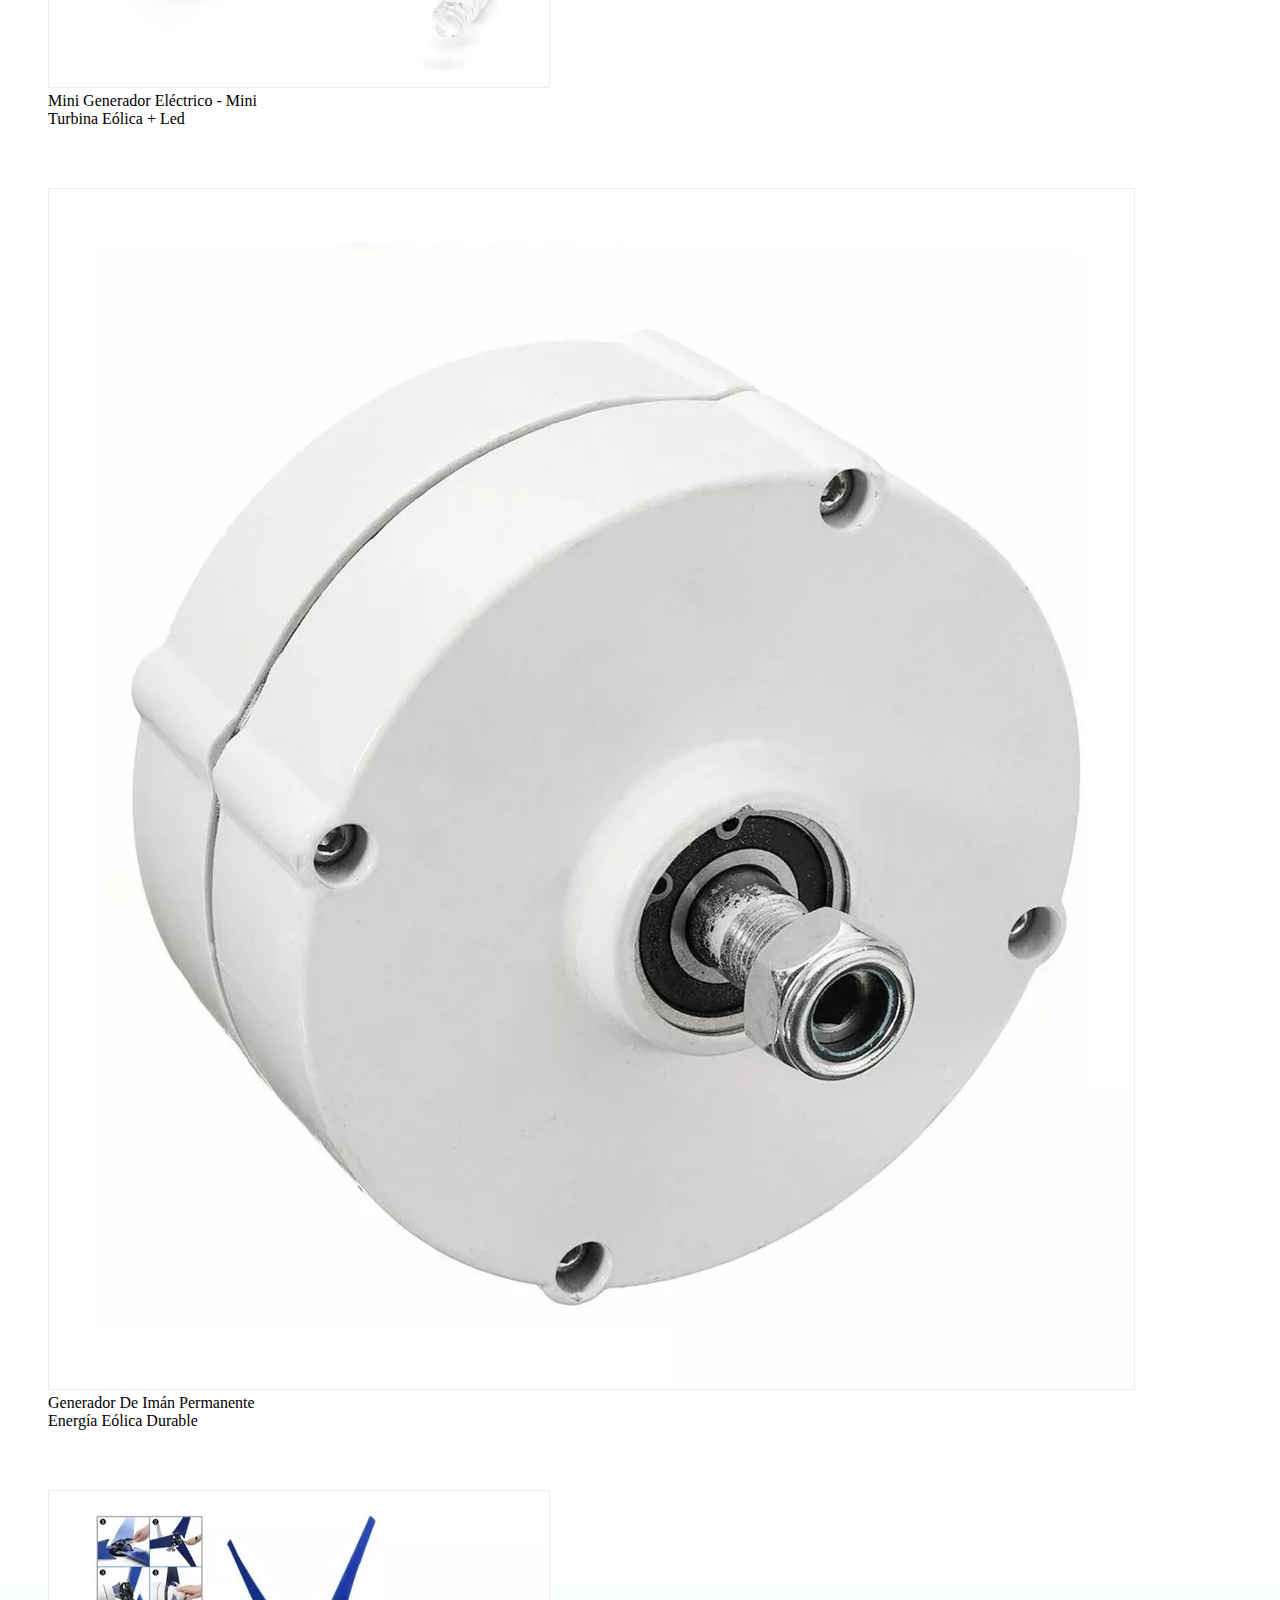
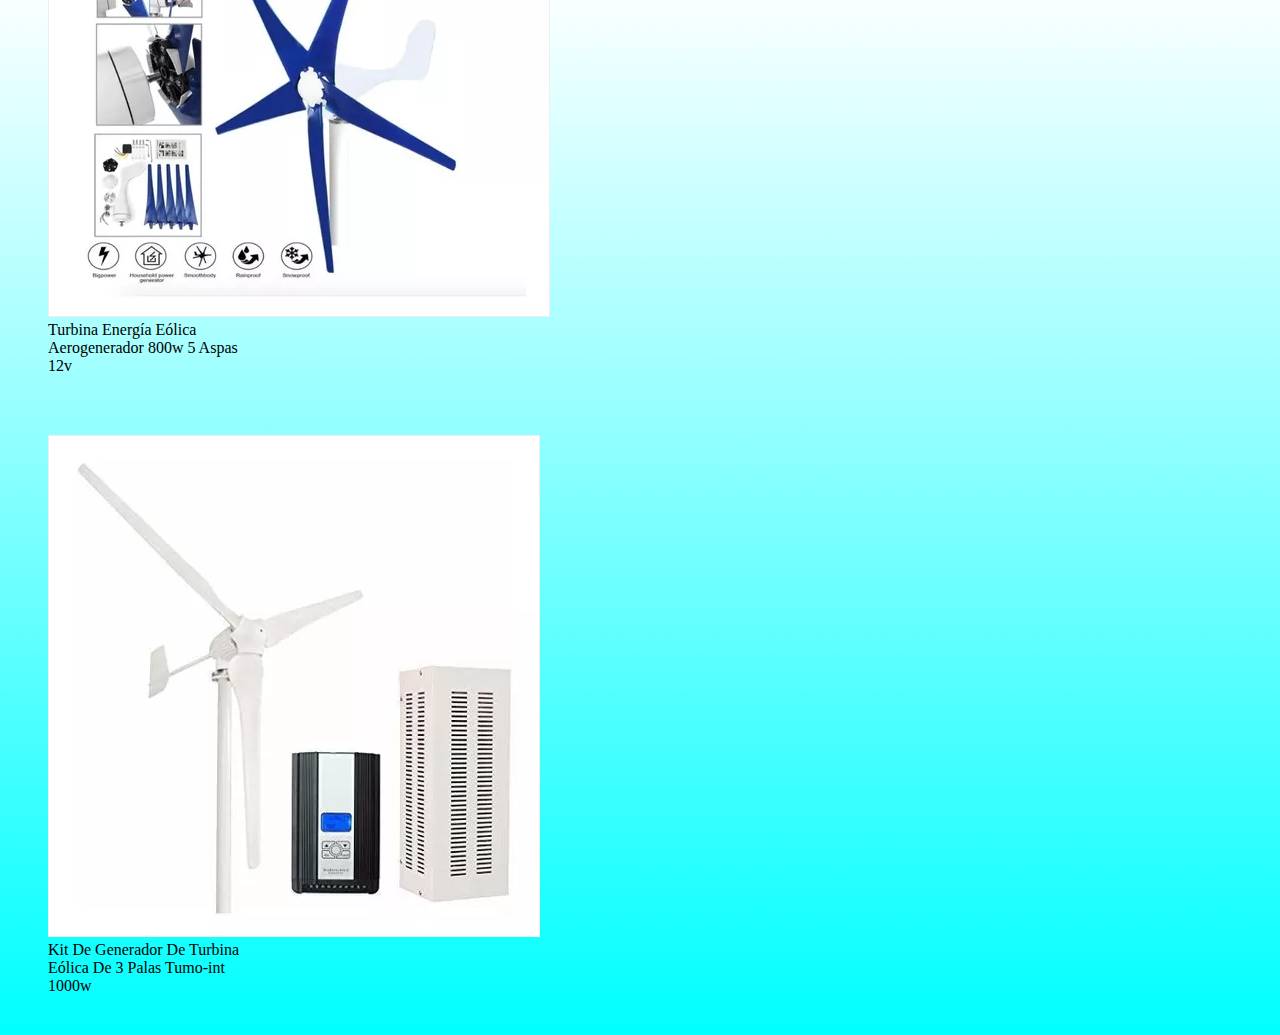
<file: producteolic.html>
<!DOCTYPE html>
<html lang="en">
<head>
    <meta charset="UTF-8">
    <meta http-equiv="X-UA-Compatible" content="IE=edge">
    <meta name="viewport" content="width=device-width, initial-scale=1.0">
    <link rel="icon" href="icon.png" type="image/x-icon">
    <title>Página Eólica</title>
    <link
      href="https://cdn.jsdelivr.net/npm/bootstrap@5.2.3/dist/css/bootstrap.min.css"
      rel="stylesheet"
      integrity="sha384-rbsA2VBKQhggwzxH7pPCaAqO46MgnOM80zW1RWuH61DGLwZJEdK2Kadq2F9CUG65"
      crossorigin="anonymous"
    />
    <script
      src="https://cdn.jsdelivr.net/npm/bootstrap@5.2.3/dist/js/bootstrap.bundle.min.js"
      integrity="sha384-kenU1KFdBIe4zVF0s0G1M5b4hcpxyD9F7jL+jjXkk+Q2h455rYXK/7HAuoJl+0I4"
      crossorigin="anonymous"
    ></script>
    <script
      src="https://cdn.jsdelivr.net/npm/@popperjs/core@2.11.6/dist/umd/popper.min.js"
      integrity="sha384-oBqDVmMz9ATKxIep9tiCxS/Z9fNfEXiDAYTujMAeBAsjFuCZSmKbSSUnQlmh/jp3"
      crossorigin="anonymous"
    ></script>
    <script
      src="https://cdn.jsdelivr.net/npm/bootstrap@5.2.3/dist/js/bootstrap.min.js"
      integrity="sha384-cuYeSxntonz0PPNlHhBs68uyIAVpIIOZZ5JqeqvYYIcEL727kskC66kF92t6Xl2V"
      crossorigin="anonymous"
    ></script>
    <link rel="stylesheet" href="styleeolic.css" />
</head>
<body>
  
    <section id="eolic-section" class="d-flex flex-column eolic pt-4">
        <nav class="navbar navbar-brand">  
          <div class="container-fluid d-flex justify-content-between">
            <a href="#home-section"
              ><img src="linenpoff.png" class="btn" title="Linenp" width="225px"
            /></a>
          </div>
        </nav>
        <h1 class="title d-flex justify-content-center" style="font-family: Arial, Helvetica, sans-serif;">Productos de Energía Eólica</h1>
        <div class="eolic d-flex justify-content-center align-items-top" >
          <div id="product" class="btn product d-flex flex-column "><img src="product1.png" class="img shadow-lg"> Turbinas Eólicas 5 Palas Molino Generador Industrial</div>
          <div id="product" class="btn product d-flex flex-column "><img src="product2.png" class="img shadow-lg" style="height: auto;">Kit De Generador De Turbina Eólica De 3 Palas Tumo-int 1000w </div>
          <div id="product" class="btn product d-flex flex-column "><img src="product4.png" class="img shadow-lg">Mini Generador Eléctrico - Mini Turbina Eólica + Led</div>
        </div>
        <div class="eolic d-flex justify-content-center align-items-top">
            <div id="product" class="btn product d-flex flex-column"><img src="product5.png" class="img shadow-lg">Generador De Imán Permanente Energía Eólica Durable</div>
          <div id="product" class="btn product d-flex flex-column"><img src="product6.png" class="img shadow-lg">Turbina Energía Eólica Aerogenerador 800w 5 Aspas 12v</div>
          <div id="product" class="btn product d-flex flex-column"><img src="product7.png" class="img shadow-lg">Kit De Generador De Turbina Eólica De 3 Palas Tumo-int 1000w
          </div>
        </div> 
       
      </section>
</body>
</html>
</file>
<file: style.css>
* {
  scroll-behavior: auto;
}
body {
  background: rgb(255, 255, 255);
  background: linear-gradient(
    to top,
    rgba(255, 255, 255, 1) 0%,
    rgba(70, 252, 195, 1) 100%
  );
  width: 100%;
  height: 100%;
  overflow: -moz-hidden-unscrollable;
  font-size: medium;
}
.home-section {
  background: linear-gradient(to top, aqua 0%, rgba(255, 255, 255) 25%);
  height: 100%;
  margin: 0 !important;
}
.navbar-brand {
  font-family: Georgia, "Times New Roman", Times, serif;
  position: fixed;
  background-color: rgba(70, 252, 195, 1);
}
.product {
  width: 17%;
  height: min-content;
  margin: 20px;
  padding: 20px;
  background-color: transparent;
}
.iconos {
  height: auto;
  gap: 45px;
}
.slogan {
  font-size: 190%;
  font-family: Georgia, "Times New Roman", Times, serif;
  padding: 3%;
}
.eolic-section {
  background-image: linear-gradient(
    to bottom,
    aqua 0%,
    rgba(255, 255, 255) 25%
  );
}
.eolica {
  text-decoration: none;
  color: black;
}
.gif {
  width: 22rem;
  height: 22rem;
  background-image: url(molino-unscreen.gif);
  background-size: cover;
  margin-top: 15%;
  margin-left: 12%;
}
.gifi {
  width: 30px;
}
.subir {
  background: none;
  border: none;
}
.solar-section {
  background-image: linear-gradient(to top, aqua 0%, rgba(255, 255, 255) 25%);
}
.hidraulic-section {
  background-image: linear-gradient(
    to bottom,
    aqua 0%,
    rgba(255, 255, 255) 25%
  );
}
.titlestyle {
  color: rgb(40, 7, 130);
}
.gifuf {
  height: 22rem;
  background-image: url(hidraulica.gif);
  background-size: cover;
  margin-top: 12%;
  margin-left: 1%;
  margin-right: 5%;
}
.claro{
  width: 80%;
}
.footer{
  height: 10vh;
  text-decoration: none;
  list-style: none;
  background: rgb(194, 194, 194);
}
.li{
  list-style: none;
  display: flex;
  flex-wrap: wrap;
}
.ulu{
  margin: 5px 32px -10px 32px;
}
.etd{
text-decoration: none;
}
</file>
<file: styleeolic.css>
* {
    scroll-behavior: smooth;
  }
body{
    background: linear-gradient(to top, aqua 0%, rgba(255, 255, 255) 25%);
    width: 100vw;
    height: auto;
 }
 .img{
    width:auto;
    height: auto;
 }
 .product{
    width:17%;
    height:min-content;
    margin: 20px;
    padding: 20px;
    background-color:transparent;
 }
 .img{
    border:1px solid rgb(238, 238, 238);
 }
</file>
